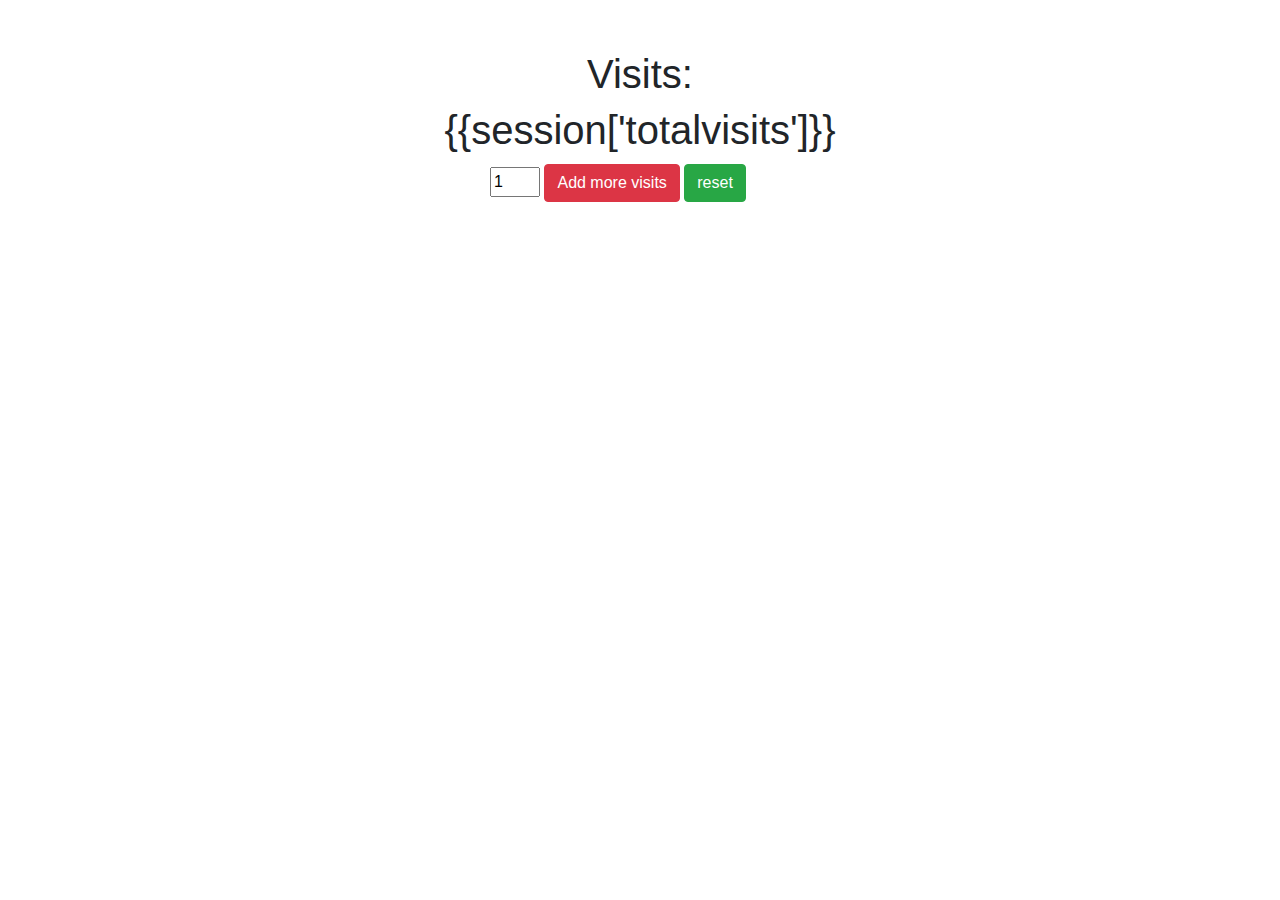
<file: Counter/templates/index.html>
<html xmlns="http://www.w3.org/1999/xhtml">

<head>
    <title>Counter</title>
    <link rel="stylesheet" href="https://stackpath.bootstrapcdn.com/bootstrap/4.3.1/css/bootstrap.min.css"
        integrity="sha384-ggOyR0iXCbMQv3Xipma34MD+dH/1fQ784/j6cY/iJTQUOhcWr7x9JvoRxT2MZw1T" crossorigin="anonymous">
    <style>
        .wrapper {
            width: 500px;
            margin: 50px auto;
        }

        form {
            display: inline-block;
            width: auto;
            margin: 0 auto;
        }
        .centered {
            margin: 10px auto;
            padding: 0px 20%;
        }
    </style>
</head>

<body>
    <div class="wrapper">
        <h1 style="text-align: center; vertical-align:central">Visits:</h1>
        <h1 style="text-align: center; vertical-align:central">{{session['totalvisits']}}</h1>
        <div class="centered">
        <form action='/add' method='post' class="sidebyside">
                <input type="text" style ="width: 50px" name="increment" value="1">
                <input type="submit" value="Add more visits" class="btn btn-danger " />
            </form>
            <form action="/reset" method="post" class="sidebyside">
                <input type="submit" value="reset" class="bottomright btn btn-success" />
            </form>
        </div>

    </div>
</body>

</html>
</file>
